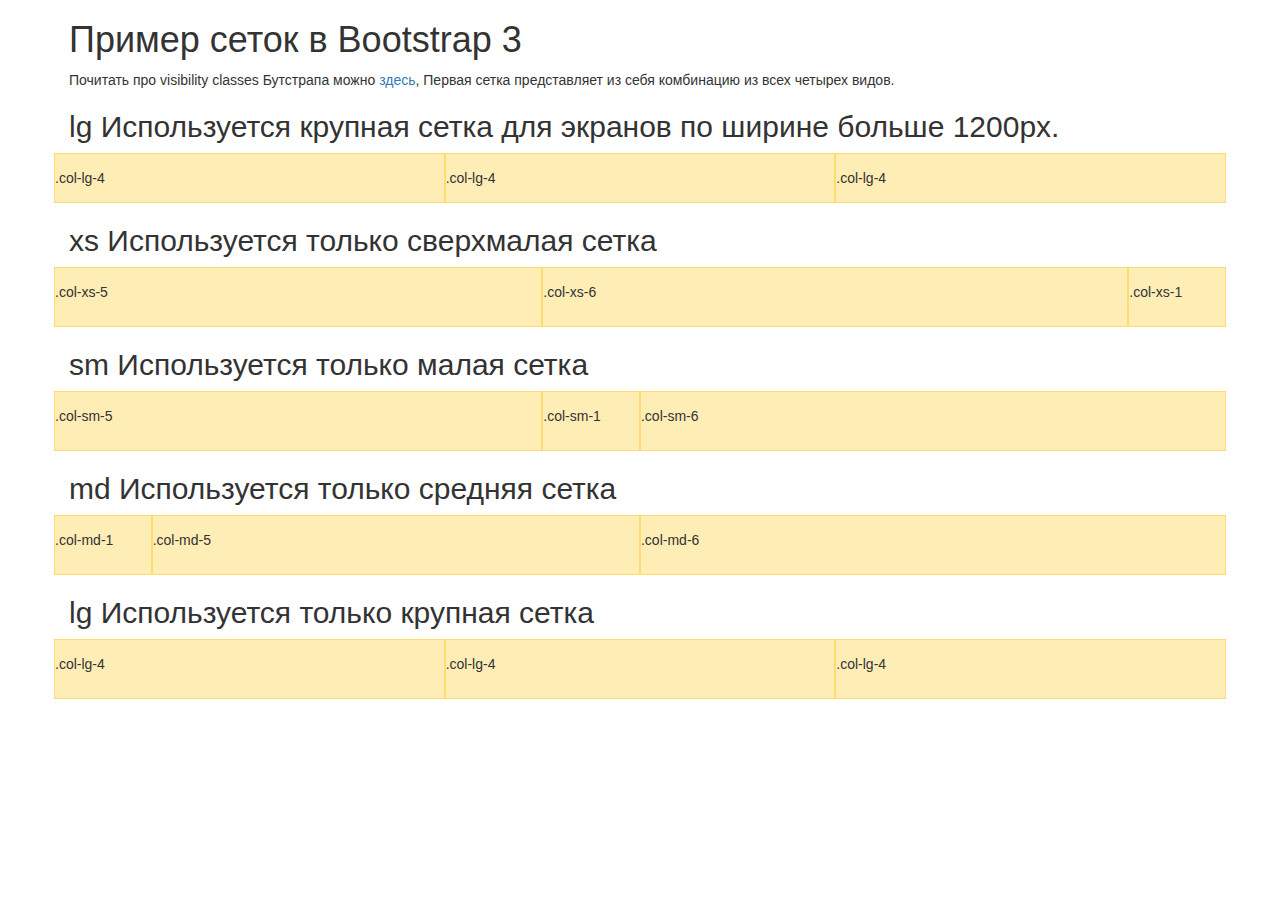
<file: setka.html>
<!DOCTYPE html>
<html>
  <head>
    <meta charset="utf-8">
    <meta name="viewport" content="width=device-width, initial-scale=1.0">
    <meta name="description" content="">
    <meta name="author" content="">

    <title>Пример сетки для Bootstrap</title>

    <!-- Bootstrap core CSS -->
    <link href="css/bootstrap.css" rel="stylesheet">
	<style>
		body {
			padding: 0 16px;
		}
		.container {
		  padding: 0 1em;
		}
		
		h4 {
		  margin-top: 1.5em;
		}
		.row {
		  margin-bottom: 1.5em;
		}
		.row .row {
		  margin-top: 0.8em;
		  margin-bottom: 0;
		}
		[class*="col-"] {
		  padding: 1em 0;
		  background-color: rgba(255,195,13,.3);
		  border: 1px solid rgba(255,195,13,.4);
}

	</style>

  </head>

<body>
  <div class="container">
    <h1>Пример сеток в Bootstrap 3 </h1>
      <p>Почитать про visibility classes Бутстрапа можно <a href="http://getbootstrap.com/css/#responsive-utilities" target="_blank">здесь</a>, Первая сетка представляет из себя комбинацию из всех четырех видов.</p>
	  
      <h2 class="visible-lg">lg Используется крупная сетка для экранов по ширине больше  1200px. </h2>
      <h2 class="visible-md">md Используется средняя сетка для экранов меньше 1200, но больше 992px. </h2>
      <h2 class="visible-sm">sm Используется малая сетка для экранов меньше 992, но больше 768px. </h2>
      <h2 class="visible-xs">xs Используется сверхмалая сетка для размеров экрана меньше 768px, которая всегда остается горизонтальной. </h2>

      <div class="row">
        <div class="col-lg-4 col-md-1 col-sm-5 col-xs-5">
        	<span class="visible-lg">.col-lg-4</span>
            <span class="visible-md">.col-md-1</span>
            <span class="visible-sm">.col-sm-5</span>
            <span class="visible-xs">.col-xs-5</span>
        </div>
        <div class="col-lg-4 col-md-5 col-sm-1 col-xs-6">
        	<span class="visible-lg">.col-lg-4</span>
            <span class="visible-md">.col-md-5</span>
            <span class="visible-sm">.col-sm-1</span>
            <span class="visible-xs">.col-xs-6</span>
        </div>
        <div class="col-lg-4 col-md-6 col-sm-6 col-xs-1">
        	<span class="visible-lg">.col-lg-4</span>
            <span class="visible-md">.col-md-6</span>
            <span class="visible-sm">.col-sm-6</span>
            <span class="visible-xs">.col-xs-1</span>
       </div>
      </div> <!-- end row -->
      
      <h2>xs Используется только сверхмалая сетка</h2>
        <div class="row">
            <div class="col-xs-5">
                <p>.col-xs-5</p>
            </div>
            <div class="col-xs-6">
            	<p>.col-xs-6</p>
            </div>
            <div class="col-xs-1">
                <p>.col-xs-1</p>
           </div>
      	</div> <!-- end row -->
      
        <h2>sm Используется только малая сетка</h2>
        <div class="row">
            <div class="col-sm-5">
                <p>.col-sm-5</p>
            </div>
            <div class="col-sm-1">
            	<p>.col-sm-1</p>
            </div>
            <div class="col-sm-6">
                <p>.col-sm-6</p>
           </div>
      	</div> <!-- end row -->
        
        <h2>md Используется только средняя сетка</h2>
        <div class="row">
            <div class="col-md-1">
                <p>.col-md-1</p>
            </div>
            <div class="col-md-5">
            	<p>.col-md-5</p>
            </div>
            <div class="col-md-6">
                <p>.col-md-6</p>
           </div>
      	</div> <!-- end row -->
        
        <h2>lg Используется только крупная сетка</h2>
        <div class="row">
            <div class="col-lg-4">
                <p>.col-lg-4</p>
            </div>
            <div class="col-lg-4">
            	<p>.col-lg-4</p>
            </div>
            <div class="col-lg-4">
                <p>.col-lg-4</p>
           </div>
      	</div> <!-- end row -->
      
      
	</div> <!-- /container -->
  </body>
</html>
</file>
